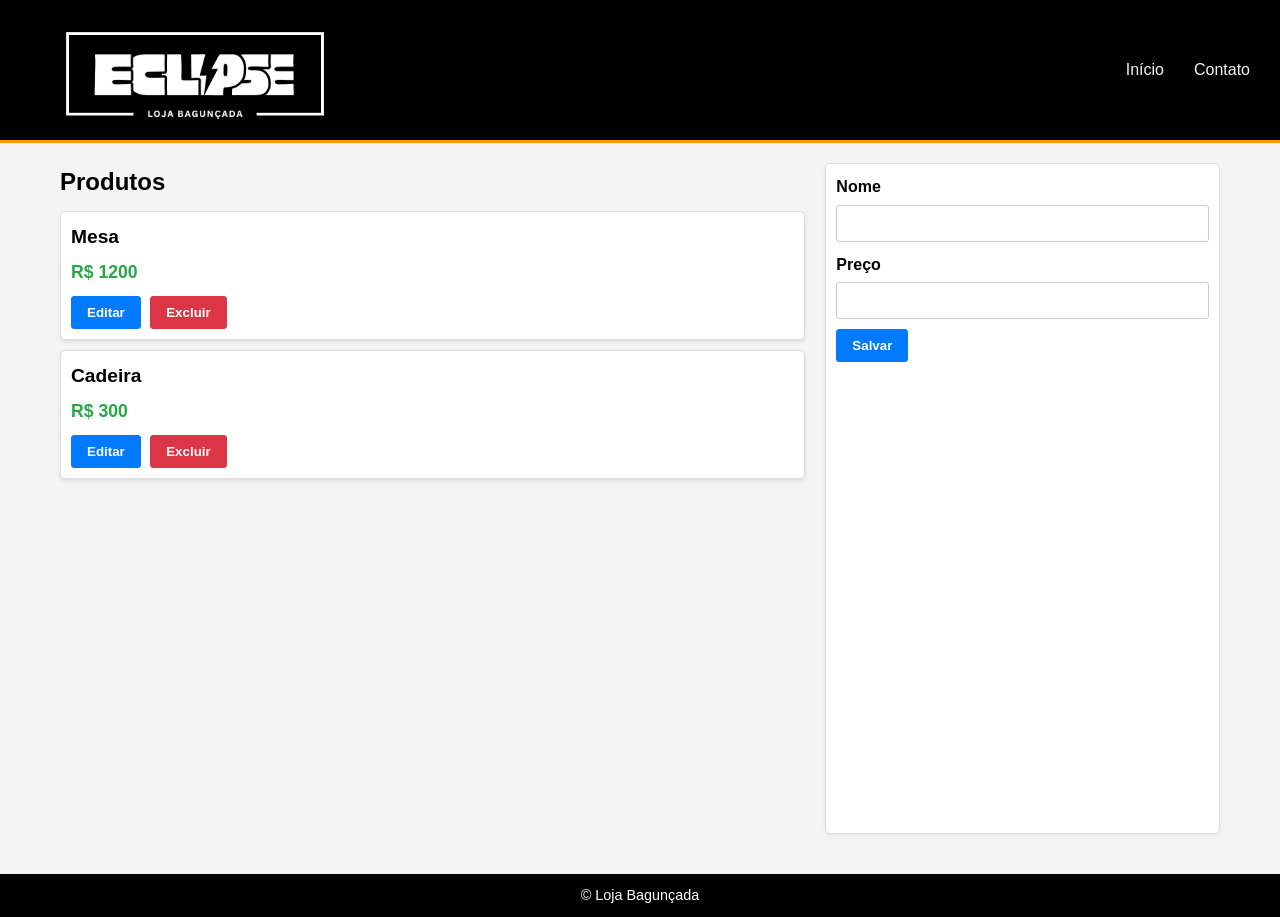
<file: index.html>
<!DOCTYPE html>
<html>
<head>
    <meta charset="utf-8">
    <title>Loja Bagunçada</title>
    <link rel="stylesheet" href="css/reset.css">
    <link rel="stylesheet" href="css/style.css">
</head>
<body>
    <header>
        <img src="assets/logo.png" id="logo">
        <nav>
            <ul>
                <li><a href="index.html">Início</a></li>
                <li><a href="contato.html">Contato</a></li>
            </ul>
        </nav>
    </header>
    <main>
        <section id="produtos">
            <h1>Produtos</h1>
            <div class="card" data-id="1">
                <h2 class="title">Mesa</h2>
                <p class="price">R$ 1200</p>
                <button data-action="editar" data-id="1">Editar</button>
                <button data-action="excluir" data-id="1">Excluir</button>
            </div>
            <div class="card" data-id="2">
                <h2 class="title">Cadeira</h2>
                <p class="price">R$ 300</p>
                <button data-action="editar" data-id="2">Editar</button>
                <button data-action="excluir" data-id="2">Excluir</button>
            </div>
        </section>
        <aside>
            <form id="novo" method="post">
                <label>Nome<input type="text" name="nome"></label>
                <label>Preço<input type="text" name="preco"></label>
                <button type="submit">Salvar</button>
            </form>
        </aside>
    </main>
    <footer>
        <p>© Loja Bagunçada</p>
    </footer>
    <script src="js/utils.js"></script>
    <script src="js/crud.js"></script>
</body>
</html>
</file>
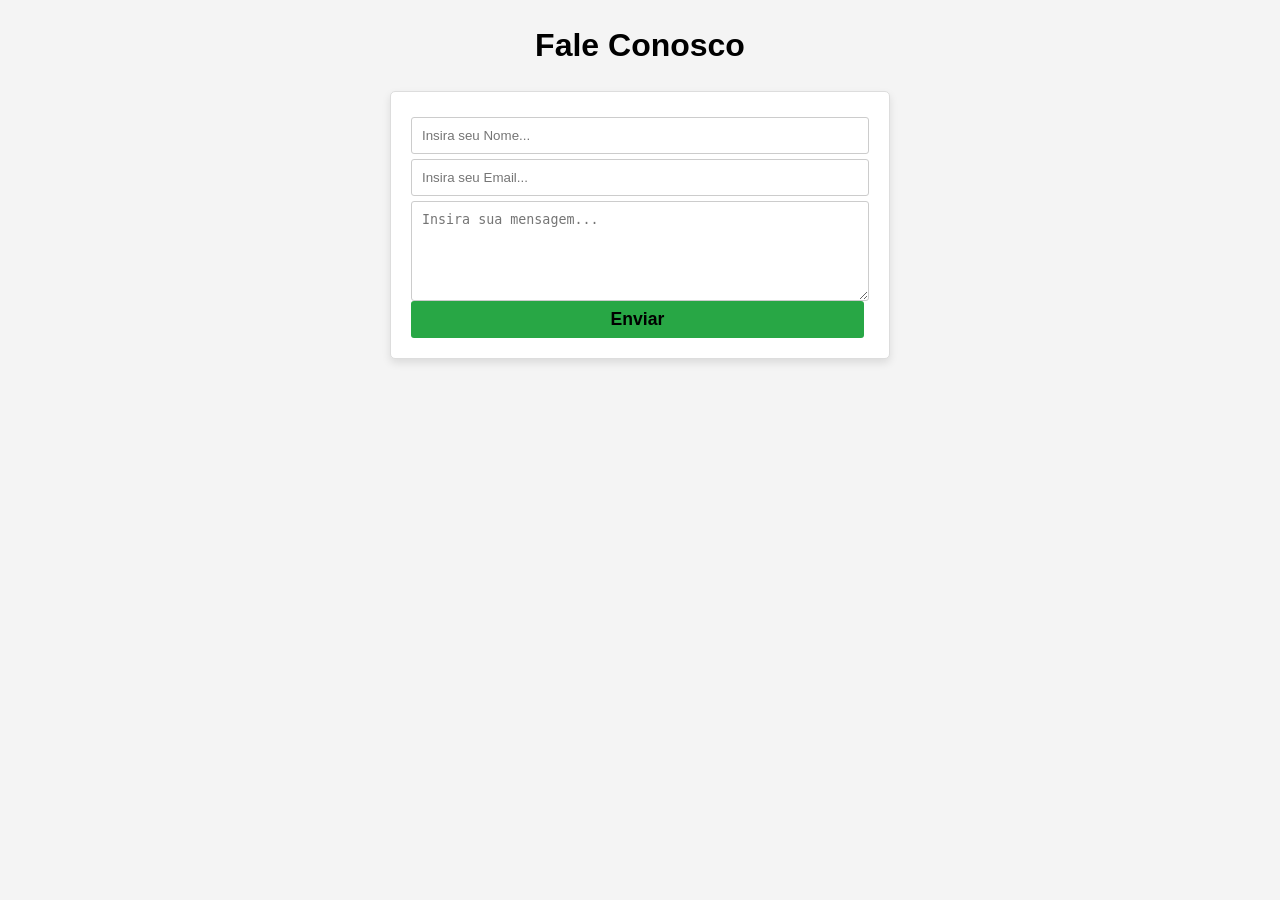
<file: contato.html>
<!DOCTYPE html>
<html>
<head>
    <meta charset="utf-8">
    <title>Contato</title>
    <link rel="stylesheet" href="css/reset.css">
    <link rel="stylesheet" href="css/style.css">
</head>
<body>
    <div class="contact">
        <h1>Fale Conosco</h1>
        <form id="fale" action="">
            <input type="text" name="nome" id="nome" placeholder="Insira seu Nome...">
            <input type="email" name="email" id="email" placeholder="Insira seu Email...">
            <textarea name="mensagem" id="mensagem" placeholder="Insira sua mensagem..."></textarea>
            <button type="submit">Enviar</button>
        </form>
    </div>
    <script src="js/utils.js"></script>
</body>
</html>
</file>
<file: css/style.css>
/* HEADER E NAVEGAÇÃO */
header {
    background-color: var(--color-primary);
    color: var(--color-background);
    padding: var(--spacing-large);
    display: flex;
    justify-content: space-between;
    align-items: center;
    border-bottom: 3px solid #f90; /* Destaque */
}
nav ul {
    list-style: none;
    display: flex;
    gap: var(--spacing-default);
}
nav a {
    color: var(--color-background);
    text-decoration: none;
    padding: 5px 10px;
    border-radius: var(--border-radius);
    transition: background-color 0.3s;
}
nav a:hover {
    background-color: #555;
}
#logo {
    height: 100px; /* Garante que a imagem do logo tenha um tamanho */
    width: 350px;
    object-fit: cover;
}

/* LAYOUT PRINCIPAL (INDEX.HTML) */
main {
    display: flex;
    gap: var(--spacing-large);
    padding: var(--spacing-large);
    height: 79vh;
    max-width: 1200px;
    margin: 0 auto;
}
#produtos {
    flex: 2; /* Ocupa 2/3 da largura */
}
aside {
    flex: 1; /* Ocupa 1/3 da largura */
    padding: var(--spacing-default);
    background-color: var(--color-card-bg);
    border: 1px solid #ddd;
    border-radius: var(--border-radius);
    box-shadow: 0 2px 4px rgba(0,0,0,0.05);
}

/* PRODUTO CARDS */
.card {
    border: 1px solid #ddd;
    padding: var(--spacing-default);
    margin: var(--spacing-default) 0;
    background-color: var(--color-card-bg);
    border-radius: var(--border-radius);
    box-shadow: 0 2px 4px rgba(0,0,0,0.1);
    transition: transform 0.2s;
}
.card:hover {
    transform: translateY(-2px); /* Efeito sutil ao passar o mouse */
}
.card h2.title {
    font-size: 1.2em;
    margin-bottom: 5px;
    color: var(--color-primary);
}
.price {
    color: var(--color-success);
    font-weight: bold;
    margin-bottom: var(--spacing-default);
    font-size: 1.1em;
}

/* BOTÕES GERAIS */
.card button, #novo button, #fale button {
    padding: 8px 15px;
    border-radius: 3px;
    font-weight: bold;
    cursor: pointer;
    margin-right: 5px;
    transition: background-color 0.3s, opacity 0.3s;
}
/* Botão Primário (Editar/Salvar) */
.card button:first-of-type, #novo button {
    background-color: var(--color-secondary);
    color: white;
    border: 1px solid var(--color-secondary);
}
.card button:first-of-type:hover, #novo button:hover {
    background-color: #0056b3;
}
/* Botão Secundário (Excluir) */
.card button:last-of-type {
    background-color: var(--color-danger);
    color: white;
    border: 1px solid var(--color-danger);
}
.card button:last-of-type:hover {
    background-color: #c82333;
}

/* FORMULÁRIO GERAL (NOVO PRODUTO E CONTATO) */
#novo label {
    display: block;
    margin-bottom: var(--spacing-default);
    font-weight: bold;
}
#novo input, #fale input, #fale textarea {
    width: 100%;
    padding: 10px;
    margin-top: 5px;
    border: 1px solid #ccc;
    border-radius: 3px;
    transition: border-color 0.3s;
}
#novo input:focus, #fale input:focus, #fale textarea:focus {
    border-color: var(--color-secondary);
    box-shadow: 0 0 5px rgba(0, 123, 255, 0.5);
    outline: none;
}
#fale textarea {
    resize: vertical;
    min-height: 100px;
}

/* FORMULÁRIO DE CONTATO ESPECÍFICO (#fale) */
#fale {
    display: flex;
    flex-direction: column;
    max-width: 500px;
    margin: var(--spacing-large) auto;
    padding: var(--spacing-large);
    border: 1px solid #ddd;
    border-radius: var(--border-radius);
    background-color: var(--color-card-bg);
    box-shadow: 0 4px 8px rgba(0,0,0,0.1);
}
#fale button {
    background-color: var(--color-success);
    border: none;
    font-size: 1.1em;
}
#fale button:hover {
    background-color: #1e7e34;
}

.contact{
    max-width: 600px;
    margin: 0 auto;
    padding: var(--spacing-large);
    border-radius: var(--border-radius);
}

.contact h1 {
    text-align: center;
    margin-bottom: var(--spacing-large);
    color: var(--color-primary);
}

/* RODAPÉ */
footer {
    text-align: center;
    padding: var(--spacing-default);
    margin-top: var(--spacing-large);
    background-color: var(--color-primary);
    color: white;
    font-size: 0.9em;
}
</file>
